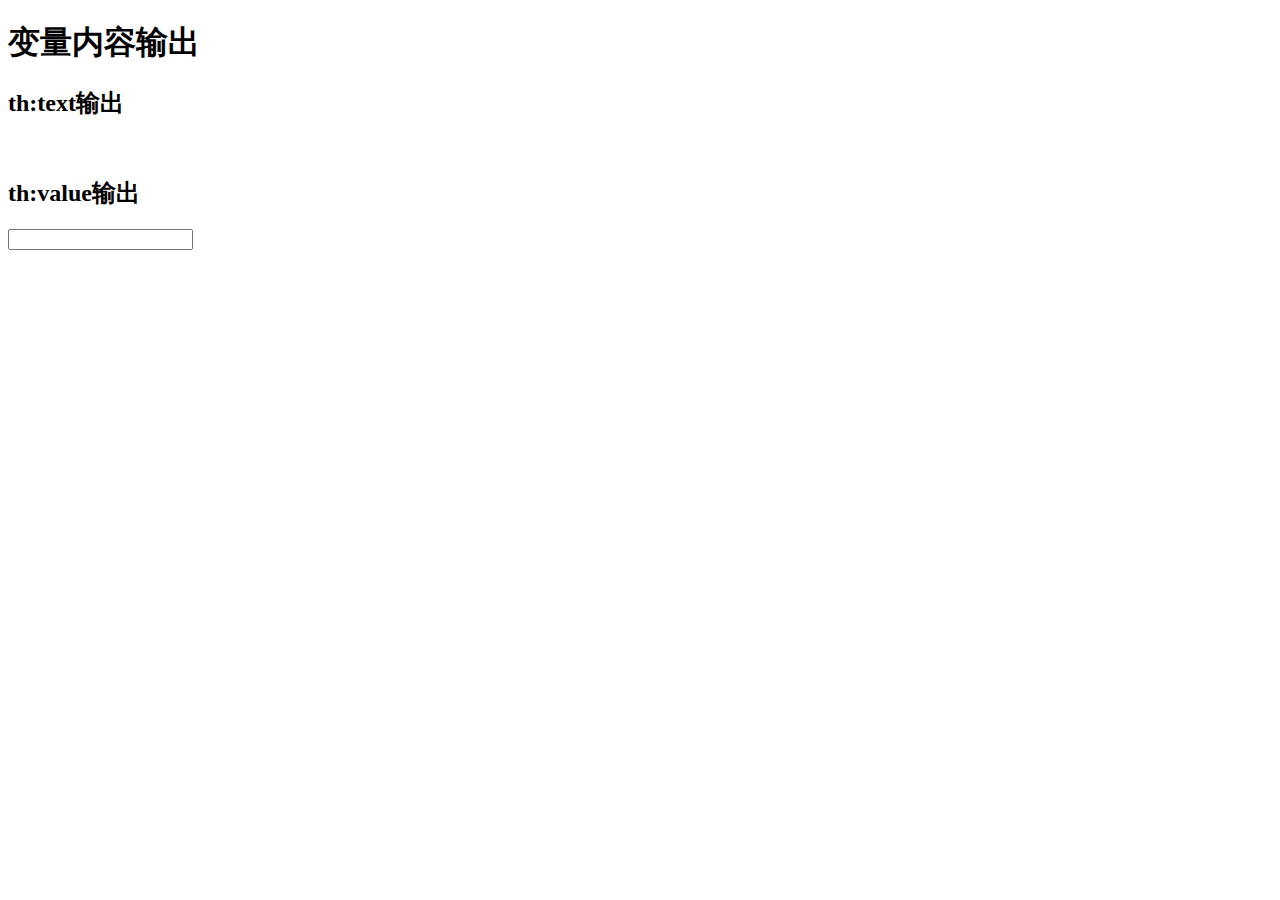
<file: src/main/resources/templates/thymeleafTest/t1.html>
<!DOCTYPE html>
<html lang="en" xmlns="http://www.w3.org/1999/xhtml" xmlns:th="http://www.thymeleaf.org">
<head>
    <meta charset="UTF-8">
    <title>Thymeleaf的使用</title>
</head>
<body>
<h1>变量内容输出</h1>
<h2>th:text输出</h2>
<span th:text="${msg}"></span><br>
<h2>th:value输出</h2>
<input type="text" th:value="${msg}"><br>
</body>
</html>
</file>
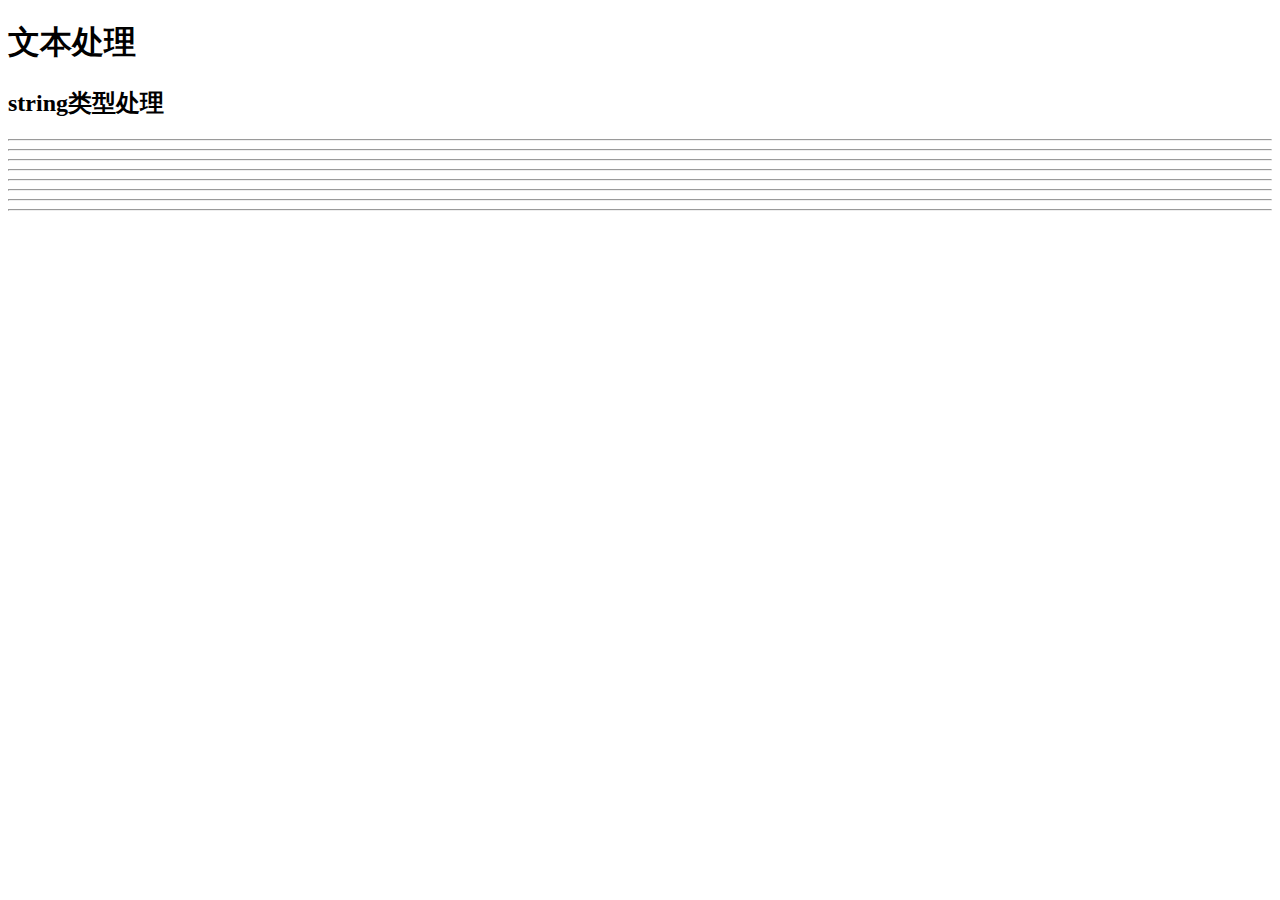
<file: src/main/resources/templates/thymeleafTest/t2.html>
<!DOCTYPE html>
<html lang="en" xmlns="http://www.w3.org/1999/xhtml" xmlns:th="http://www.thymeleaf.org">
<head>
    <meta charset="UTF-8">
    <title>Thymeleaf的使用</title>
</head>
<body>
<h1>文本处理</h1>
<h2>string类型处理</h2>
<span th:text="${#strings.isEmpty(msg)}"></span>
<hr/>
<span th:text="${#strings.contains(msg,'9')}"></span>
<span th:text="${#strings.contains(msg,'t')}"></span>
<hr/>
<span th:text="${#strings.startsWith(s1,'a')}"></span>
<span th:text="${#strings.startsWith(s1,'T')}"></span>
<hr/>
<span th:text="${#strings.endsWith(s1,'a')}"></span>
<span th:text="${#strings.endsWith(s1,'g')}"></span>
<hr/>
<span th:text="${#strings.length(s1)}"></span>
<hr/>
<span th:text="${#strings.indexOf(s1,'b')}"></span>
<hr/>
<span th:text="${#strings.substring(s1,4)}"></span>
<span th:text="${#strings.substring(s1,4,6)}"></span>
<hr/>
<span th:text="${#strings.toUpperCase(s1)}"></span>
<span th:text="${#strings.toLowerCase(s2)}"></span>
<hr/>
</body>
</html>
</file>
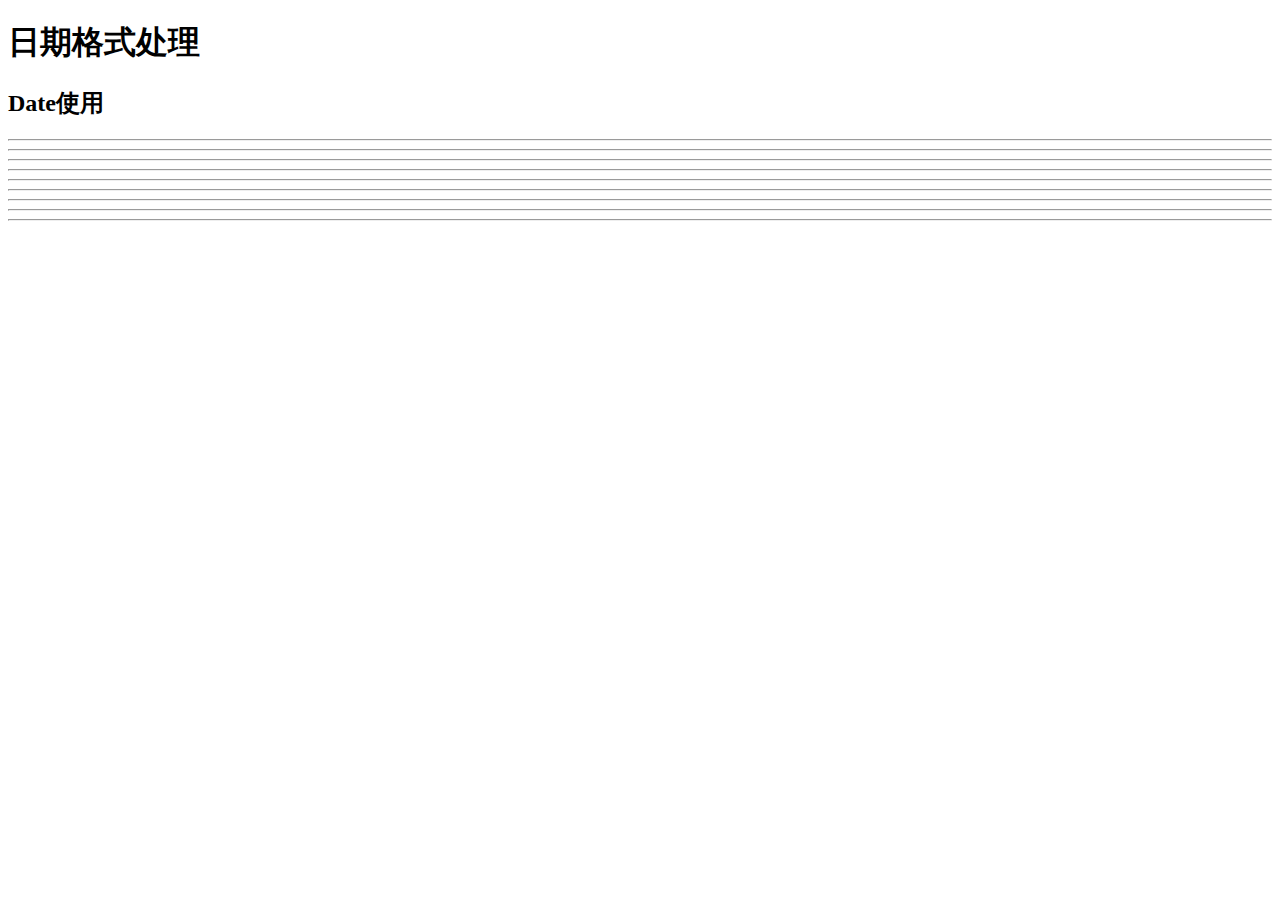
<file: src/main/resources/templates/thymeleafTest/t3.html>
<!DOCTYPE html>
<html lang="en" xmlns="http://www.w3.org/1999/xhtml" xmlns:th="http://www.thymeleaf.org">
<head>
    <meta charset="UTF-8">
    <title>Thymeleaf的使用</title>
</head>
<body>
<h1>日期格式处理</h1>
<h2>Date使用</h2>
<span th:text="${#dates.format(now)}"></span>
<hr>
<span th:text="${#dates.format(now,'yyyy-MM-dd')}"></span>
<hr>
<span th:text="${#dates.format(now,'yyyy-MM-dd hh:ss:mm')}"></span> <hr>
<span th:text="${#dates.format(now,'yyyy-MM-dd HH:ss:mm')}"></span> <hr>
<span th:text="${#dates.year(now)}"></span> <hr>
<span th:text="${#dates.month(now)}"></span> <hr>
<span th:text="${#dates.day(now)}"></span> <hr>
<span th:text="${#dates.dayOfWeek(now)}"></span> <hr>
<span th:text="${#dates.hour(now)}"></span> <hr>
</body>
</html>
</file>
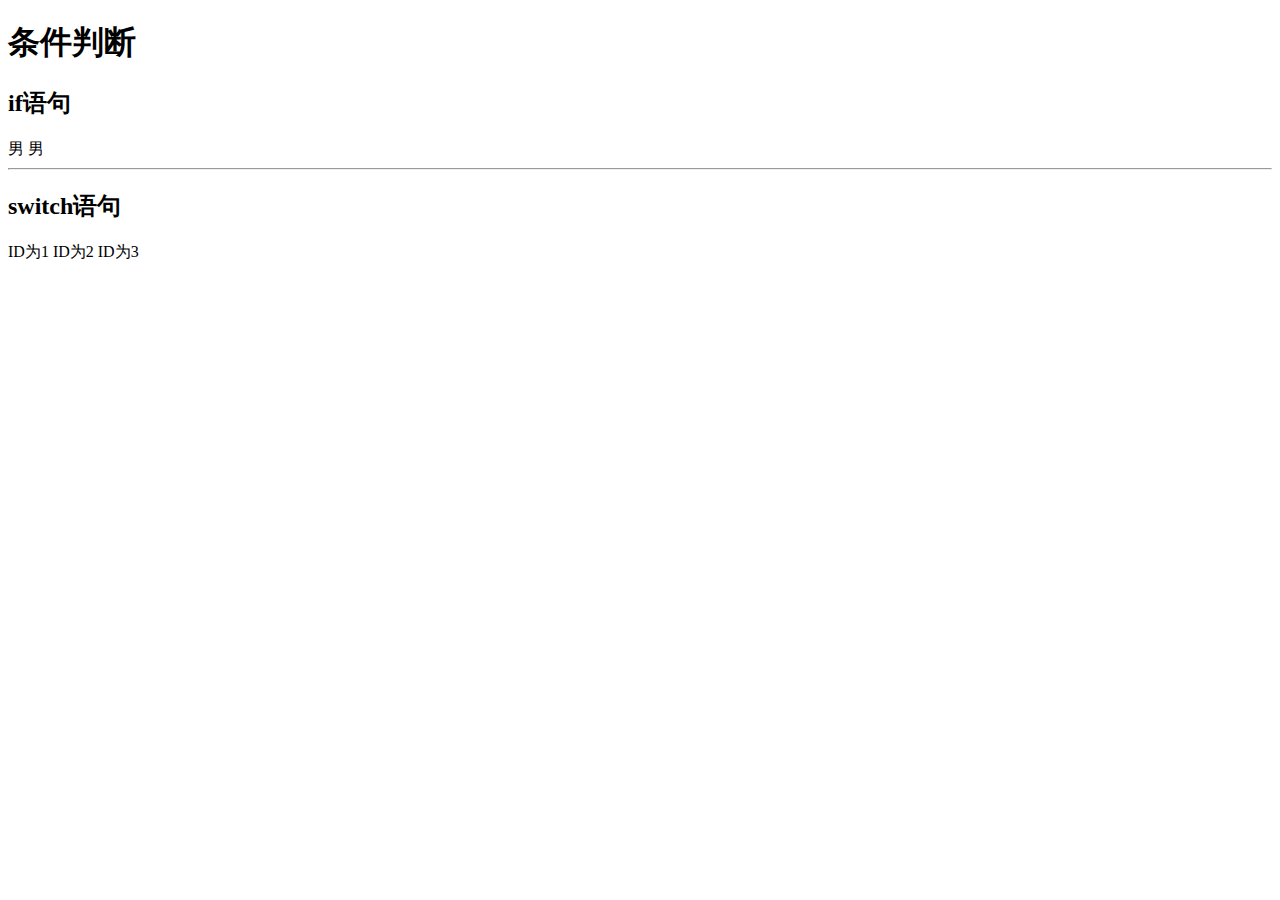
<file: src/main/resources/templates/thymeleafTest/t4.html>
<!DOCTYPE html>
<html lang="en" xmlns="http://www.w3.org/1999/xhtml" xmlns:th="http://www.thymeleaf.org">
<head>
    <meta charset="UTF-8">
    <title>Thymeleaf的使用</title>
</head>
<body>
<h1>条件判断</h1>
<h2>if语句</h2>

<span th:if="${sex} == '男'" >男</span>
<span th:if="${sex} == '女'" >男</span> <hr>
<h2>switch语句</h2>

<span th:switch="${id}">
        <span th:case="1">ID为1</span>
        <span th:case="2">ID为2</span>
        <span th:case="3">ID为3</span>
    </span>
</body>
</html>
</file>
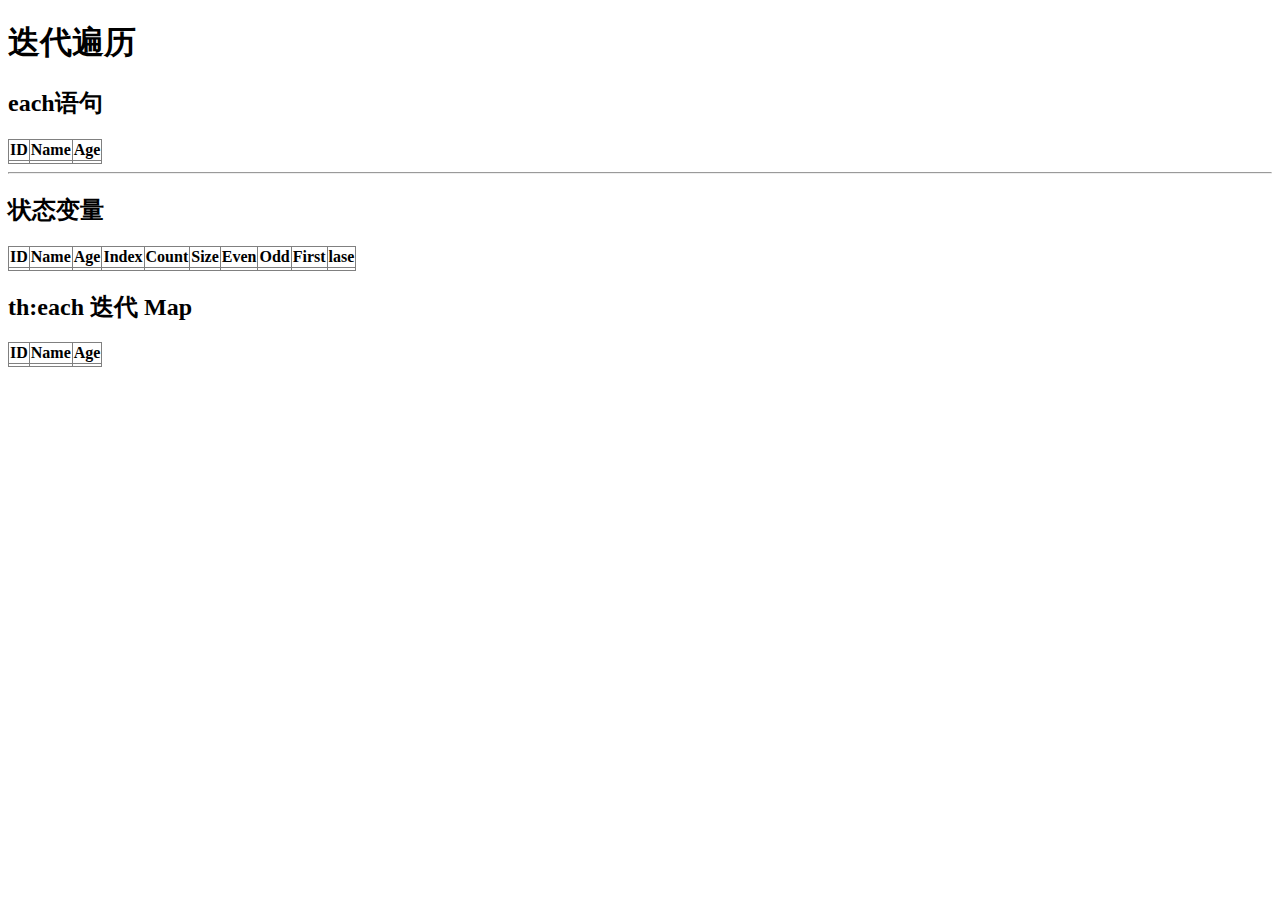
<file: src/main/resources/templates/thymeleafTest/t5.html>
<!DOCTYPE html>
<html lang="en" xmlns="http://www.w3.org/1999/xhtml" xmlns:th="http://www.thymeleaf.org">
<head>
    <meta charset="UTF-8">
    <title>Thymeleaf的使用</title>
</head>
<body>
<h1>迭代遍历</h1>
<h2>each语句</h2>
<table border="1"  style="border-collapse: collapse">
    <tr>
        <th>ID</th>
        <th>Name</th>
        <th>Age</th>
    </tr>
    <tr th:each="u : ${list}">
        <td th:text="${u.id}"></td>
        <td th:text="${u.username}"></td>
        <td th:text="${u.age}"></td>
    </tr>
</table>
<hr>
<h2>状态变量</h2>
<table border="1" style="border-collapse: collapse">
    <tr>
        <th>ID</th>
        <th>Name</th>
        <th>Age</th>
        <th>Index</th>
        <th>Count</th>
        <th>Size</th>
        <th>Even</th>
        <th>Odd</th>
        <th>First</th>
        <th>lase</th>
    </tr>
    <tr th:each="u,var : ${list}">
        <td th:text="${u.id}"></td>
        <td th:text="${u.username}"></td>
        <td th:text="${u.age}"></td>
        <td th:text="${var.index}"></td>
        <td th:text="${var.count}"></td>
        <td th:text="${var.size}"></td>
        <td th:text="${var.even}"></td>
        <td th:text="${var.odd}"></td>
        <td th:text="${var.first}"></td>
        <td th:text="${var.last}"></td>
    </tr>
</table>
<h2>th:each 迭代 Map</h2>
<table border="1"  style="border-collapse: collapse">
    <tr>
        <th>ID</th>
        <th>Name</th>
        <th>Age</th>
    </tr>
    <tr th:each="maps : ${map}">
        <td th:text="${maps.getKey()+':'+maps.getValue().id}"></td>
        <td th:text="${maps.getKey()+':'+maps.getValue().username}"></td>
        <td th:text="${maps.getKey()+':'+maps.getValue().age}"></td>
    </tr>
</table>
<th/>

</body>
</html>
</file>
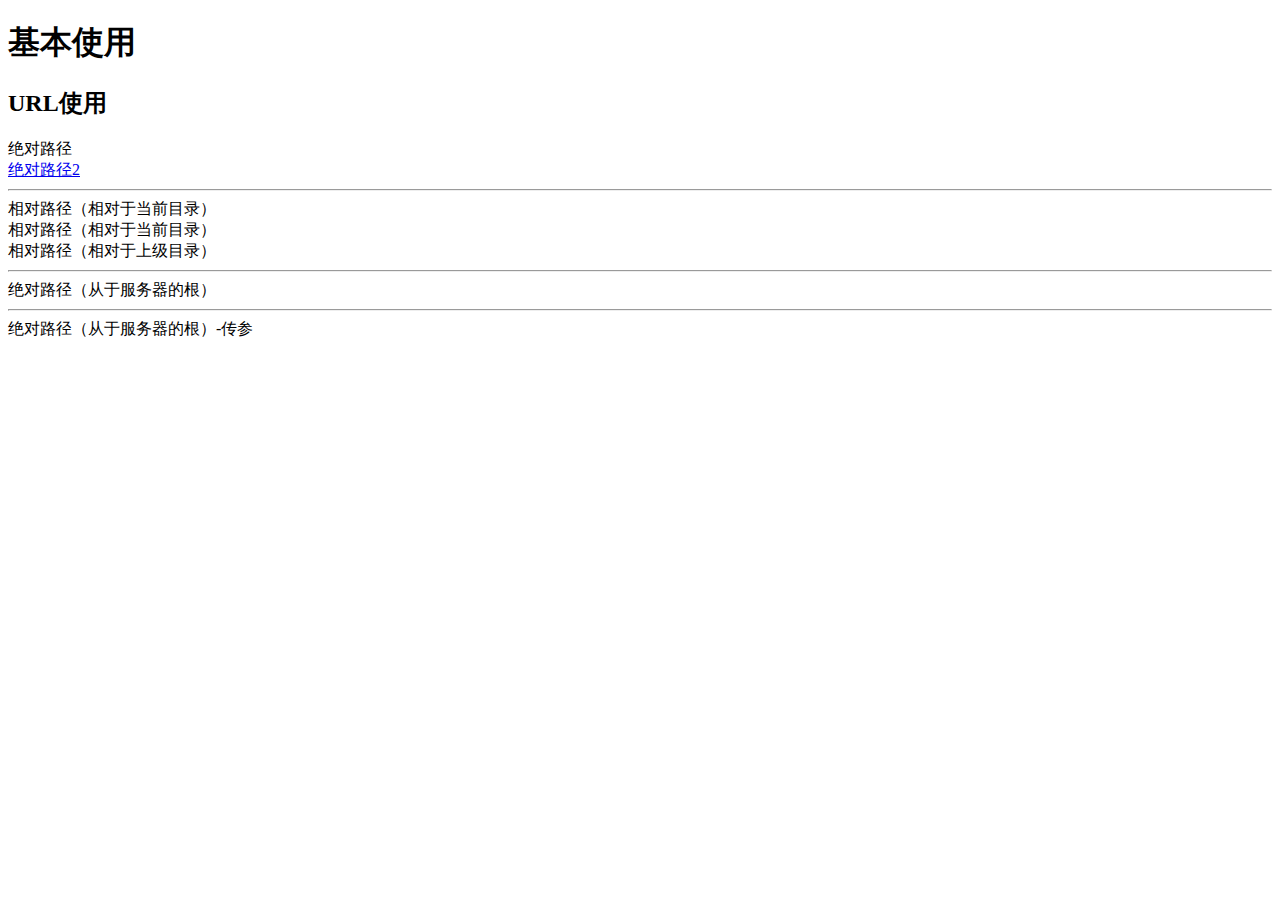
<file: src/main/resources/templates/thymeleafTest/t6.html>
<!DOCTYPE html>
<html lang="en" xmlns="http://www.w3.org/1999/xhtml" xmlns:th="http://www.thymeleaf.org">
<head>
  <meta charset="UTF-8">
  <title>Thymeleaf基本使用</title>
</head>
<body>
<h1>基本使用</h1>
<h2>URL使用</h2>

<a th:href="@{http://www.baidu.com}">绝对路径</a><br/>
<a href="http://www.baidu.com">绝对路径2</a>

<hr/>
<a th:href="@{show}">相对路径（相对于当前目录）</a><br/>
<a th:href="@{./show}">相对路径（相对于当前目录）</a><br/>
<a th:href="@{../show}">相对路径（相对于上级目录）</a><br/>

<hr/>
<a th:href="@{~/project2/resourcename}">绝对路径（从于服务器的根）</a>

<hr/>
<a th:href="@{/path/{id}/show(id=1,name=zhagnsan)}">绝对路径（从于服务器的根）-传参</a>

</body>
</html>
</file>
